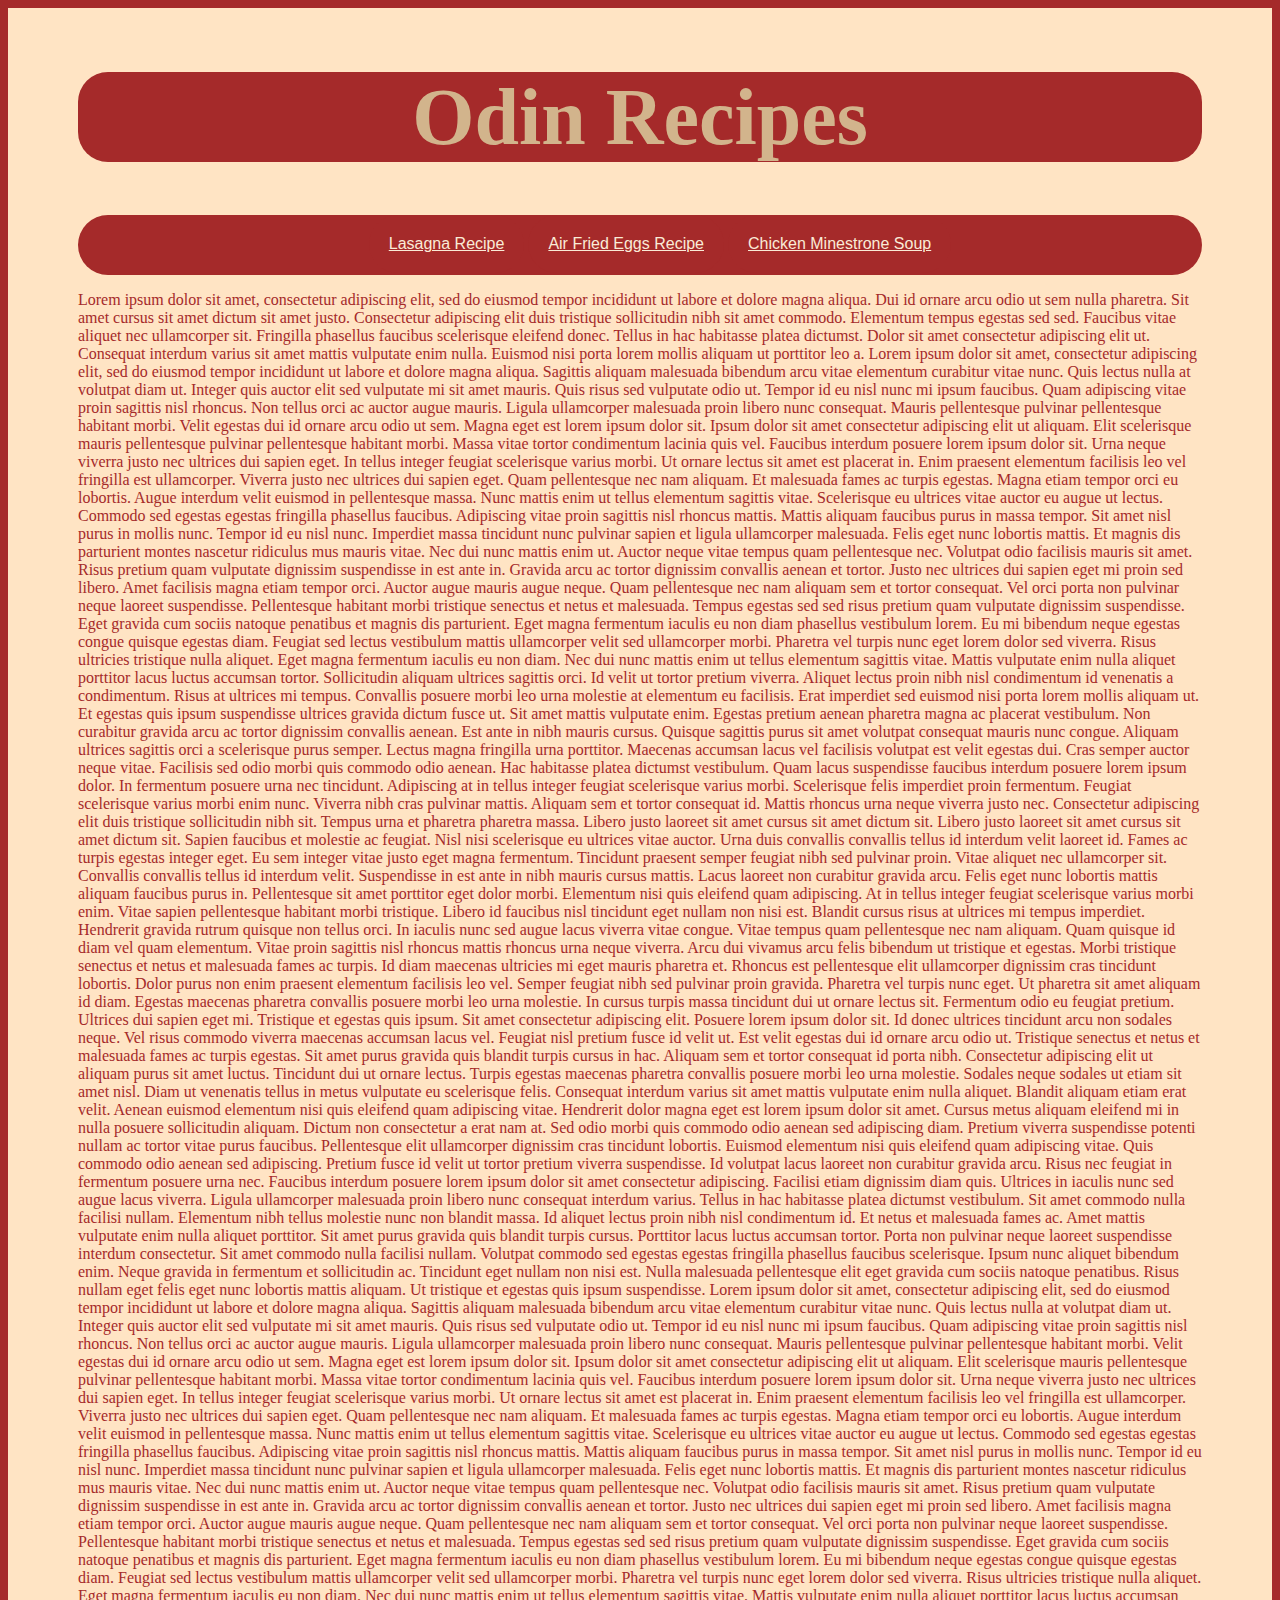
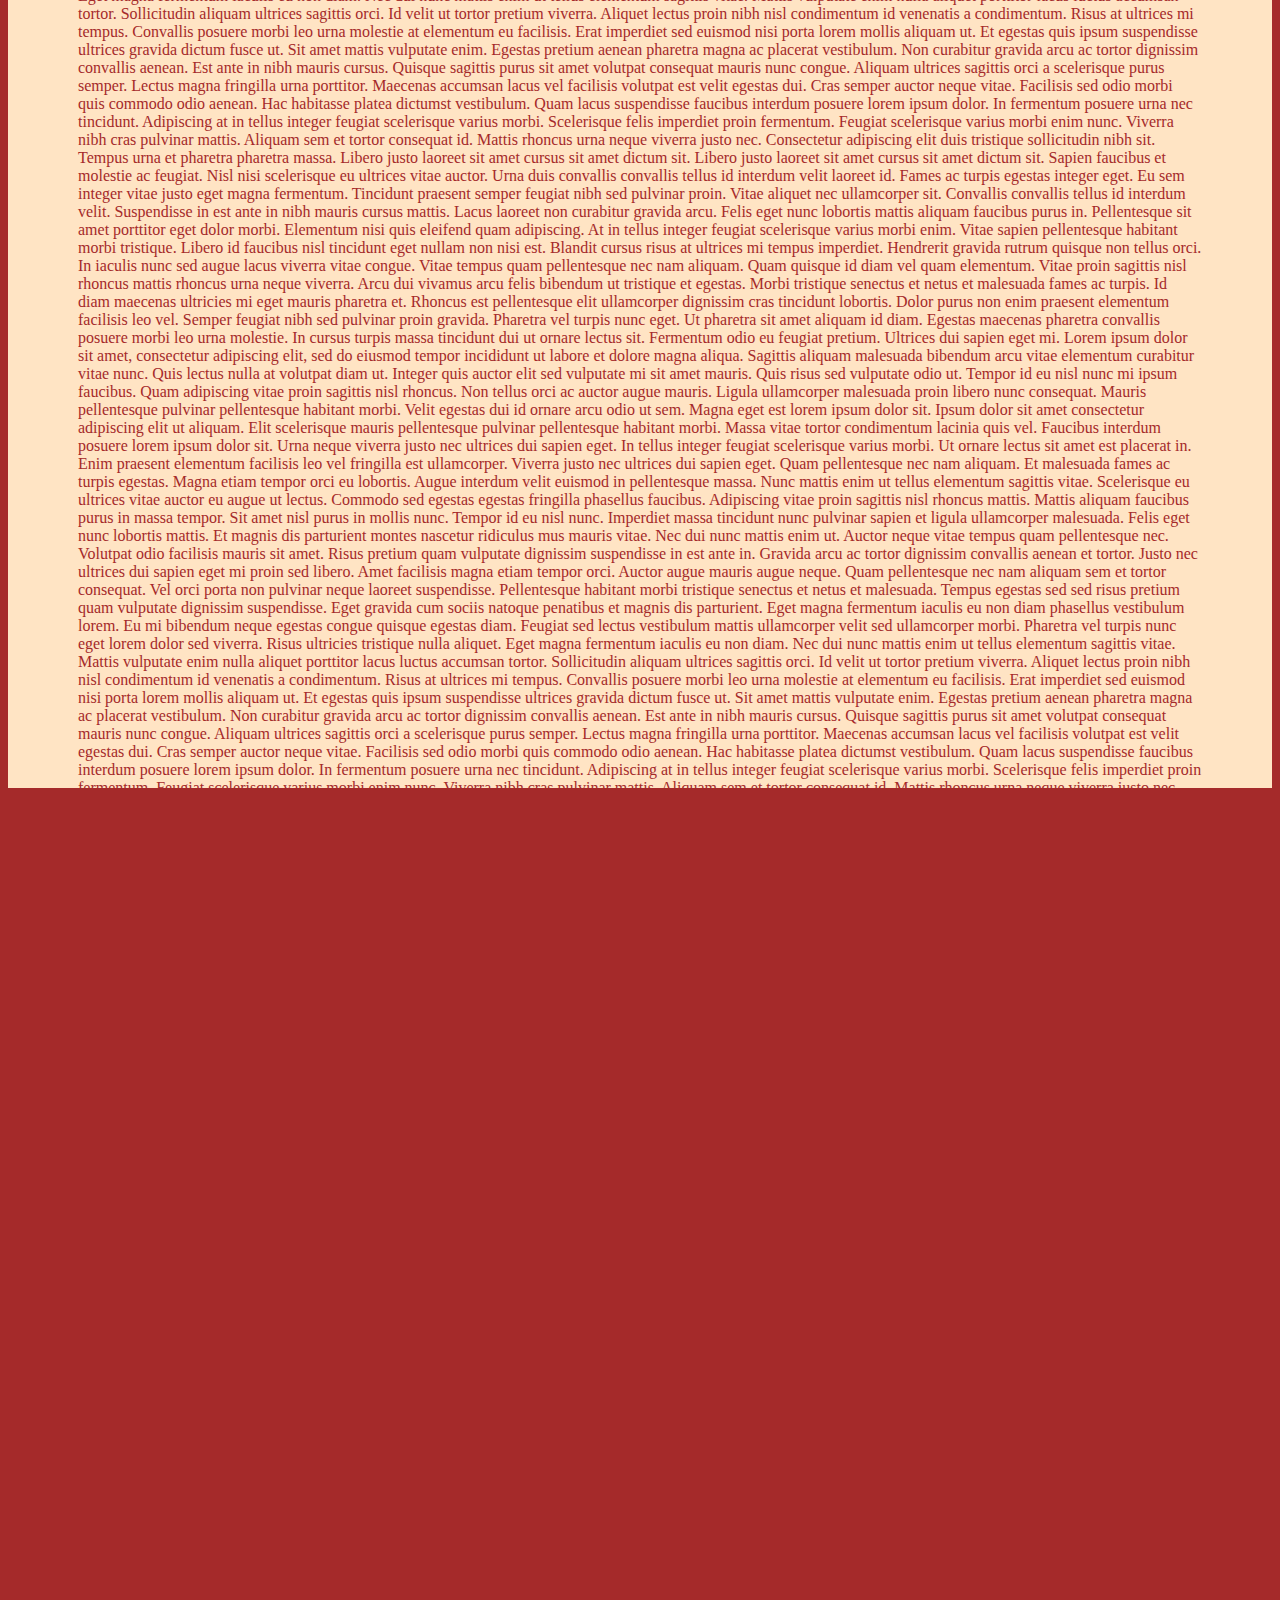
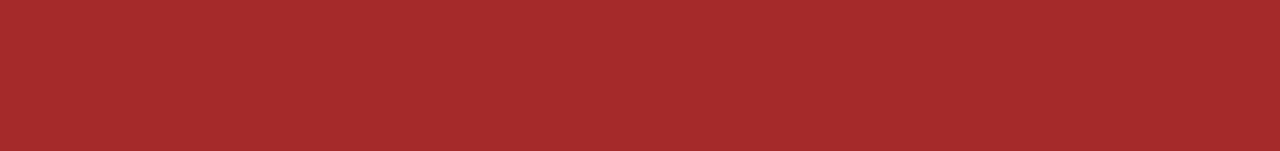
<file: index.html>
<!DOCTYPE html>
<html lang="en">
    <head>
        <meta charset="utf-8">
        <title>Odin Recipes</title>
        <link rel="stylesheet" href="style.css">
        </title>
    </head>

    <body>
        <div class="container">
            <h1>Odin Recipes</h1>
            <ul>
                <li class="lasagna"><a href = "./recipes/lasagna.html" >Lasagna Recipe</a></li>
                <li class="eggs"><a href = "./recipes/airFriedEggs.html" >Air Fried Eggs Recipe</a></li>
                <li class="minestrone"><a href = "./recipes/chickenMinestroneSoup.html" >Chicken Minestrone Soup</a></li>
            </ul>
            <p>
                Lorem ipsum dolor sit amet, consectetur adipiscing elit, sed do eiusmod tempor incididunt ut labore et dolore magna aliqua. Dui id ornare arcu odio ut sem nulla pharetra. Sit amet cursus sit amet dictum sit amet justo. Consectetur adipiscing elit duis tristique sollicitudin nibh sit amet commodo. Elementum tempus egestas sed sed. Faucibus vitae aliquet nec ullamcorper sit. Fringilla phasellus faucibus scelerisque eleifend donec. Tellus in hac habitasse platea dictumst. Dolor sit amet consectetur adipiscing elit ut. Consequat interdum varius sit amet mattis vulputate enim nulla. Euismod nisi porta lorem mollis aliquam ut porttitor leo a.

                Lorem ipsum dolor sit amet, consectetur adipiscing elit, sed do eiusmod tempor incididunt ut labore et dolore magna aliqua. Sagittis aliquam malesuada bibendum arcu vitae elementum curabitur vitae nunc. Quis lectus nulla at volutpat diam ut. Integer quis auctor elit sed vulputate mi sit amet mauris. Quis risus sed vulputate odio ut. Tempor id eu nisl nunc mi ipsum faucibus. Quam adipiscing vitae proin sagittis nisl rhoncus. Non tellus orci ac auctor augue mauris. Ligula ullamcorper malesuada proin libero nunc consequat. Mauris pellentesque pulvinar pellentesque habitant morbi. Velit egestas dui id ornare arcu odio ut sem. Magna eget est lorem ipsum dolor sit. Ipsum dolor sit amet consectetur adipiscing elit ut aliquam. Elit scelerisque mauris pellentesque pulvinar pellentesque habitant morbi. Massa vitae tortor condimentum lacinia quis vel. Faucibus interdum posuere lorem ipsum dolor sit. Urna neque viverra justo nec ultrices dui sapien eget. In tellus integer feugiat scelerisque varius morbi. Ut ornare lectus sit amet est placerat in.

                Enim praesent elementum facilisis leo vel fringilla est ullamcorper. Viverra justo nec ultrices dui sapien eget. Quam pellentesque nec nam aliquam. Et malesuada fames ac turpis egestas. Magna etiam tempor orci eu lobortis. Augue interdum velit euismod in pellentesque massa. Nunc mattis enim ut tellus elementum sagittis vitae. Scelerisque eu ultrices vitae auctor eu augue ut lectus. Commodo sed egestas egestas fringilla phasellus faucibus. Adipiscing vitae proin sagittis nisl rhoncus mattis. Mattis aliquam faucibus purus in massa tempor. Sit amet nisl purus in mollis nunc. Tempor id eu nisl nunc.

                Imperdiet massa tincidunt nunc pulvinar sapien et ligula ullamcorper malesuada. Felis eget nunc lobortis mattis. Et magnis dis parturient montes nascetur ridiculus mus mauris vitae. Nec dui nunc mattis enim ut. Auctor neque vitae tempus quam pellentesque nec. Volutpat odio facilisis mauris sit amet. Risus pretium quam vulputate dignissim suspendisse in est ante in. Gravida arcu ac tortor dignissim convallis aenean et tortor. Justo nec ultrices dui sapien eget mi proin sed libero. Amet facilisis magna etiam tempor orci. Auctor augue mauris augue neque. Quam pellentesque nec nam aliquam sem et tortor consequat. Vel orci porta non pulvinar neque laoreet suspendisse. Pellentesque habitant morbi tristique senectus et netus et malesuada.

                Tempus egestas sed sed risus pretium quam vulputate dignissim suspendisse. Eget gravida cum sociis natoque penatibus et magnis dis parturient. Eget magna fermentum iaculis eu non diam phasellus vestibulum lorem. Eu mi bibendum neque egestas congue quisque egestas diam. Feugiat sed lectus vestibulum mattis ullamcorper velit sed ullamcorper morbi. Pharetra vel turpis nunc eget lorem dolor sed viverra. Risus ultricies tristique nulla aliquet. Eget magna fermentum iaculis eu non diam. Nec dui nunc mattis enim ut tellus elementum sagittis vitae. Mattis vulputate enim nulla aliquet porttitor lacus luctus accumsan tortor. Sollicitudin aliquam ultrices sagittis orci.

                Id velit ut tortor pretium viverra. Aliquet lectus proin nibh nisl condimentum id venenatis a condimentum. Risus at ultrices mi tempus. Convallis posuere morbi leo urna molestie at elementum eu facilisis. Erat imperdiet sed euismod nisi porta lorem mollis aliquam ut. Et egestas quis ipsum suspendisse ultrices gravida dictum fusce ut. Sit amet mattis vulputate enim. Egestas pretium aenean pharetra magna ac placerat vestibulum. Non curabitur gravida arcu ac tortor dignissim convallis aenean. Est ante in nibh mauris cursus. Quisque sagittis purus sit amet volutpat consequat mauris nunc congue. Aliquam ultrices sagittis orci a scelerisque purus semper. Lectus magna fringilla urna porttitor.

                Maecenas accumsan lacus vel facilisis volutpat est velit egestas dui. Cras semper auctor neque vitae. Facilisis sed odio morbi quis commodo odio aenean. Hac habitasse platea dictumst vestibulum. Quam lacus suspendisse faucibus interdum posuere lorem ipsum dolor. In fermentum posuere urna nec tincidunt. Adipiscing at in tellus integer feugiat scelerisque varius morbi. Scelerisque felis imperdiet proin fermentum. Feugiat scelerisque varius morbi enim nunc. Viverra nibh cras pulvinar mattis. Aliquam sem et tortor consequat id. Mattis rhoncus urna neque viverra justo nec. Consectetur adipiscing elit duis tristique sollicitudin nibh sit. Tempus urna et pharetra pharetra massa. Libero justo laoreet sit amet cursus sit amet dictum sit. Libero justo laoreet sit amet cursus sit amet dictum sit.

                Sapien faucibus et molestie ac feugiat. Nisl nisi scelerisque eu ultrices vitae auctor. Urna duis convallis convallis tellus id interdum velit laoreet id. Fames ac turpis egestas integer eget. Eu sem integer vitae justo eget magna fermentum. Tincidunt praesent semper feugiat nibh sed pulvinar proin. Vitae aliquet nec ullamcorper sit. Convallis convallis tellus id interdum velit. Suspendisse in est ante in nibh mauris cursus mattis. Lacus laoreet non curabitur gravida arcu. Felis eget nunc lobortis mattis aliquam faucibus purus in. Pellentesque sit amet porttitor eget dolor morbi. Elementum nisi quis eleifend quam adipiscing. At in tellus integer feugiat scelerisque varius morbi enim.

                Vitae sapien pellentesque habitant morbi tristique. Libero id faucibus nisl tincidunt eget nullam non nisi est. Blandit cursus risus at ultrices mi tempus imperdiet. Hendrerit gravida rutrum quisque non tellus orci. In iaculis nunc sed augue lacus viverra vitae congue. Vitae tempus quam pellentesque nec nam aliquam. Quam quisque id diam vel quam elementum. Vitae proin sagittis nisl rhoncus mattis rhoncus urna neque viverra. Arcu dui vivamus arcu felis bibendum ut tristique et egestas. Morbi tristique senectus et netus et malesuada fames ac turpis. Id diam maecenas ultricies mi eget mauris pharetra et. Rhoncus est pellentesque elit ullamcorper dignissim cras tincidunt lobortis. Dolor purus non enim praesent elementum facilisis leo vel. Semper feugiat nibh sed pulvinar proin gravida. Pharetra vel turpis nunc eget. Ut pharetra sit amet aliquam id diam. Egestas maecenas pharetra convallis posuere morbi leo urna molestie. In cursus turpis massa tincidunt dui ut ornare lectus sit. Fermentum odio eu feugiat pretium. Ultrices dui sapien eget mi.
                
                Tristique et egestas quis ipsum. Sit amet consectetur adipiscing elit. Posuere lorem ipsum dolor sit. Id donec ultrices tincidunt arcu non sodales neque. Vel risus commodo viverra maecenas accumsan lacus vel. Feugiat nisl pretium fusce id velit ut. Est velit egestas dui id ornare arcu odio ut. Tristique senectus et netus et malesuada fames ac turpis egestas. Sit amet purus gravida quis blandit turpis cursus in hac. Aliquam sem et tortor consequat id porta nibh.
                
                Consectetur adipiscing elit ut aliquam purus sit amet luctus. Tincidunt dui ut ornare lectus. Turpis egestas maecenas pharetra convallis posuere morbi leo urna molestie. Sodales neque sodales ut etiam sit amet nisl. Diam ut venenatis tellus in metus vulputate eu scelerisque felis. Consequat interdum varius sit amet mattis vulputate enim nulla aliquet. Blandit aliquam etiam erat velit. Aenean euismod elementum nisi quis eleifend quam adipiscing vitae. Hendrerit dolor magna eget est lorem ipsum dolor sit amet. Cursus metus aliquam eleifend mi in nulla posuere sollicitudin aliquam.
                
                Dictum non consectetur a erat nam at. Sed odio morbi quis commodo odio aenean sed adipiscing diam. Pretium viverra suspendisse potenti nullam ac tortor vitae purus faucibus. Pellentesque elit ullamcorper dignissim cras tincidunt lobortis. Euismod elementum nisi quis eleifend quam adipiscing vitae. Quis commodo odio aenean sed adipiscing. Pretium fusce id velit ut tortor pretium viverra suspendisse. Id volutpat lacus laoreet non curabitur gravida arcu. Risus nec feugiat in fermentum posuere urna nec. Faucibus interdum posuere lorem ipsum dolor sit amet consectetur adipiscing. Facilisi etiam dignissim diam quis. Ultrices in iaculis nunc sed augue lacus viverra. Ligula ullamcorper malesuada proin libero nunc consequat interdum varius. Tellus in hac habitasse platea dictumst vestibulum. Sit amet commodo nulla facilisi nullam. Elementum nibh tellus molestie nunc non blandit massa. Id aliquet lectus proin nibh nisl condimentum id. Et netus et malesuada fames ac. Amet mattis vulputate enim nulla aliquet porttitor. Sit amet purus gravida quis blandit turpis cursus.
                
                Porttitor lacus luctus accumsan tortor. Porta non pulvinar neque laoreet suspendisse interdum consectetur. Sit amet commodo nulla facilisi nullam. Volutpat commodo sed egestas egestas fringilla phasellus faucibus scelerisque. Ipsum nunc aliquet bibendum enim. Neque gravida in fermentum et sollicitudin ac. Tincidunt eget nullam non nisi est. Nulla malesuada pellentesque elit eget gravida cum sociis natoque penatibus. Risus nullam eget felis eget nunc lobortis mattis aliquam. Ut tristique et egestas quis ipsum suspendisse.
            
                Lorem ipsum dolor sit amet, consectetur adipiscing elit, sed do eiusmod tempor incididunt ut labore et dolore magna aliqua. Sagittis aliquam malesuada bibendum arcu vitae elementum curabitur vitae nunc. Quis lectus nulla at volutpat diam ut. Integer quis auctor elit sed vulputate mi sit amet mauris. Quis risus sed vulputate odio ut. Tempor id eu nisl nunc mi ipsum faucibus. Quam adipiscing vitae proin sagittis nisl rhoncus. Non tellus orci ac auctor augue mauris. Ligula ullamcorper malesuada proin libero nunc consequat. Mauris pellentesque pulvinar pellentesque habitant morbi. Velit egestas dui id ornare arcu odio ut sem. Magna eget est lorem ipsum dolor sit. Ipsum dolor sit amet consectetur adipiscing elit ut aliquam. Elit scelerisque mauris pellentesque pulvinar pellentesque habitant morbi. Massa vitae tortor condimentum lacinia quis vel. Faucibus interdum posuere lorem ipsum dolor sit. Urna neque viverra justo nec ultrices dui sapien eget. In tellus integer feugiat scelerisque varius morbi. Ut ornare lectus sit amet est placerat in.

                Enim praesent elementum facilisis leo vel fringilla est ullamcorper. Viverra justo nec ultrices dui sapien eget. Quam pellentesque nec nam aliquam. Et malesuada fames ac turpis egestas. Magna etiam tempor orci eu lobortis. Augue interdum velit euismod in pellentesque massa. Nunc mattis enim ut tellus elementum sagittis vitae. Scelerisque eu ultrices vitae auctor eu augue ut lectus. Commodo sed egestas egestas fringilla phasellus faucibus. Adipiscing vitae proin sagittis nisl rhoncus mattis. Mattis aliquam faucibus purus in massa tempor. Sit amet nisl purus in mollis nunc. Tempor id eu nisl nunc.

                Imperdiet massa tincidunt nunc pulvinar sapien et ligula ullamcorper malesuada. Felis eget nunc lobortis mattis. Et magnis dis parturient montes nascetur ridiculus mus mauris vitae. Nec dui nunc mattis enim ut. Auctor neque vitae tempus quam pellentesque nec. Volutpat odio facilisis mauris sit amet. Risus pretium quam vulputate dignissim suspendisse in est ante in. Gravida arcu ac tortor dignissim convallis aenean et tortor. Justo nec ultrices dui sapien eget mi proin sed libero. Amet facilisis magna etiam tempor orci. Auctor augue mauris augue neque. Quam pellentesque nec nam aliquam sem et tortor consequat. Vel orci porta non pulvinar neque laoreet suspendisse. Pellentesque habitant morbi tristique senectus et netus et malesuada.

                Tempus egestas sed sed risus pretium quam vulputate dignissim suspendisse. Eget gravida cum sociis natoque penatibus et magnis dis parturient. Eget magna fermentum iaculis eu non diam phasellus vestibulum lorem. Eu mi bibendum neque egestas congue quisque egestas diam. Feugiat sed lectus vestibulum mattis ullamcorper velit sed ullamcorper morbi. Pharetra vel turpis nunc eget lorem dolor sed viverra. Risus ultricies tristique nulla aliquet. Eget magna fermentum iaculis eu non diam. Nec dui nunc mattis enim ut tellus elementum sagittis vitae. Mattis vulputate enim nulla aliquet porttitor lacus luctus accumsan tortor. Sollicitudin aliquam ultrices sagittis orci.

                Id velit ut tortor pretium viverra. Aliquet lectus proin nibh nisl condimentum id venenatis a condimentum. Risus at ultrices mi tempus. Convallis posuere morbi leo urna molestie at elementum eu facilisis. Erat imperdiet sed euismod nisi porta lorem mollis aliquam ut. Et egestas quis ipsum suspendisse ultrices gravida dictum fusce ut. Sit amet mattis vulputate enim. Egestas pretium aenean pharetra magna ac placerat vestibulum. Non curabitur gravida arcu ac tortor dignissim convallis aenean. Est ante in nibh mauris cursus. Quisque sagittis purus sit amet volutpat consequat mauris nunc congue. Aliquam ultrices sagittis orci a scelerisque purus semper. Lectus magna fringilla urna porttitor.

                Maecenas accumsan lacus vel facilisis volutpat est velit egestas dui. Cras semper auctor neque vitae. Facilisis sed odio morbi quis commodo odio aenean. Hac habitasse platea dictumst vestibulum. Quam lacus suspendisse faucibus interdum posuere lorem ipsum dolor. In fermentum posuere urna nec tincidunt. Adipiscing at in tellus integer feugiat scelerisque varius morbi. Scelerisque felis imperdiet proin fermentum. Feugiat scelerisque varius morbi enim nunc. Viverra nibh cras pulvinar mattis. Aliquam sem et tortor consequat id. Mattis rhoncus urna neque viverra justo nec. Consectetur adipiscing elit duis tristique sollicitudin nibh sit. Tempus urna et pharetra pharetra massa. Libero justo laoreet sit amet cursus sit amet dictum sit. Libero justo laoreet sit amet cursus sit amet dictum sit.

                Sapien faucibus et molestie ac feugiat. Nisl nisi scelerisque eu ultrices vitae auctor. Urna duis convallis convallis tellus id interdum velit laoreet id. Fames ac turpis egestas integer eget. Eu sem integer vitae justo eget magna fermentum. Tincidunt praesent semper feugiat nibh sed pulvinar proin. Vitae aliquet nec ullamcorper sit. Convallis convallis tellus id interdum velit. Suspendisse in est ante in nibh mauris cursus mattis. Lacus laoreet non curabitur gravida arcu. Felis eget nunc lobortis mattis aliquam faucibus purus in. Pellentesque sit amet porttitor eget dolor morbi. Elementum nisi quis eleifend quam adipiscing. At in tellus integer feugiat scelerisque varius morbi enim.

                Vitae sapien pellentesque habitant morbi tristique. Libero id faucibus nisl tincidunt eget nullam non nisi est. Blandit cursus risus at ultrices mi tempus imperdiet. Hendrerit gravida rutrum quisque non tellus orci. In iaculis nunc sed augue lacus viverra vitae congue. Vitae tempus quam pellentesque nec nam aliquam. Quam quisque id diam vel quam elementum. Vitae proin sagittis nisl rhoncus mattis rhoncus urna neque viverra. Arcu dui vivamus arcu felis bibendum ut tristique et egestas. Morbi tristique senectus et netus et malesuada fames ac turpis. Id diam maecenas ultricies mi eget mauris pharetra et. Rhoncus est pellentesque elit ullamcorper dignissim cras tincidunt lobortis. Dolor purus non enim praesent elementum facilisis leo vel. Semper feugiat nibh sed pulvinar proin gravida. Pharetra vel turpis nunc eget. Ut pharetra sit amet aliquam id diam. Egestas maecenas pharetra convallis posuere morbi leo urna molestie. In cursus turpis massa tincidunt dui ut ornare lectus sit. Fermentum odio eu feugiat pretium. Ultrices dui sapien eget mi.

                Lorem ipsum dolor sit amet, consectetur adipiscing elit, sed do eiusmod tempor incididunt ut labore et dolore magna aliqua. Sagittis aliquam malesuada bibendum arcu vitae elementum curabitur vitae nunc. Quis lectus nulla at volutpat diam ut. Integer quis auctor elit sed vulputate mi sit amet mauris. Quis risus sed vulputate odio ut. Tempor id eu nisl nunc mi ipsum faucibus. Quam adipiscing vitae proin sagittis nisl rhoncus. Non tellus orci ac auctor augue mauris. Ligula ullamcorper malesuada proin libero nunc consequat. Mauris pellentesque pulvinar pellentesque habitant morbi. Velit egestas dui id ornare arcu odio ut sem. Magna eget est lorem ipsum dolor sit. Ipsum dolor sit amet consectetur adipiscing elit ut aliquam. Elit scelerisque mauris pellentesque pulvinar pellentesque habitant morbi. Massa vitae tortor condimentum lacinia quis vel. Faucibus interdum posuere lorem ipsum dolor sit. Urna neque viverra justo nec ultrices dui sapien eget. In tellus integer feugiat scelerisque varius morbi. Ut ornare lectus sit amet est placerat in.

                Enim praesent elementum facilisis leo vel fringilla est ullamcorper. Viverra justo nec ultrices dui sapien eget. Quam pellentesque nec nam aliquam. Et malesuada fames ac turpis egestas. Magna etiam tempor orci eu lobortis. Augue interdum velit euismod in pellentesque massa. Nunc mattis enim ut tellus elementum sagittis vitae. Scelerisque eu ultrices vitae auctor eu augue ut lectus. Commodo sed egestas egestas fringilla phasellus faucibus. Adipiscing vitae proin sagittis nisl rhoncus mattis. Mattis aliquam faucibus purus in massa tempor. Sit amet nisl purus in mollis nunc. Tempor id eu nisl nunc.

                Imperdiet massa tincidunt nunc pulvinar sapien et ligula ullamcorper malesuada. Felis eget nunc lobortis mattis. Et magnis dis parturient montes nascetur ridiculus mus mauris vitae. Nec dui nunc mattis enim ut. Auctor neque vitae tempus quam pellentesque nec. Volutpat odio facilisis mauris sit amet. Risus pretium quam vulputate dignissim suspendisse in est ante in. Gravida arcu ac tortor dignissim convallis aenean et tortor. Justo nec ultrices dui sapien eget mi proin sed libero. Amet facilisis magna etiam tempor orci. Auctor augue mauris augue neque. Quam pellentesque nec nam aliquam sem et tortor consequat. Vel orci porta non pulvinar neque laoreet suspendisse. Pellentesque habitant morbi tristique senectus et netus et malesuada.

                Tempus egestas sed sed risus pretium quam vulputate dignissim suspendisse. Eget gravida cum sociis natoque penatibus et magnis dis parturient. Eget magna fermentum iaculis eu non diam phasellus vestibulum lorem. Eu mi bibendum neque egestas congue quisque egestas diam. Feugiat sed lectus vestibulum mattis ullamcorper velit sed ullamcorper morbi. Pharetra vel turpis nunc eget lorem dolor sed viverra. Risus ultricies tristique nulla aliquet. Eget magna fermentum iaculis eu non diam. Nec dui nunc mattis enim ut tellus elementum sagittis vitae. Mattis vulputate enim nulla aliquet porttitor lacus luctus accumsan tortor. Sollicitudin aliquam ultrices sagittis orci.

                Id velit ut tortor pretium viverra. Aliquet lectus proin nibh nisl condimentum id venenatis a condimentum. Risus at ultrices mi tempus. Convallis posuere morbi leo urna molestie at elementum eu facilisis. Erat imperdiet sed euismod nisi porta lorem mollis aliquam ut. Et egestas quis ipsum suspendisse ultrices gravida dictum fusce ut. Sit amet mattis vulputate enim. Egestas pretium aenean pharetra magna ac placerat vestibulum. Non curabitur gravida arcu ac tortor dignissim convallis aenean. Est ante in nibh mauris cursus. Quisque sagittis purus sit amet volutpat consequat mauris nunc congue. Aliquam ultrices sagittis orci a scelerisque purus semper. Lectus magna fringilla urna porttitor.

                Maecenas accumsan lacus vel facilisis volutpat est velit egestas dui. Cras semper auctor neque vitae. Facilisis sed odio morbi quis commodo odio aenean. Hac habitasse platea dictumst vestibulum. Quam lacus suspendisse faucibus interdum posuere lorem ipsum dolor. In fermentum posuere urna nec tincidunt. Adipiscing at in tellus integer feugiat scelerisque varius morbi. Scelerisque felis imperdiet proin fermentum. Feugiat scelerisque varius morbi enim nunc. Viverra nibh cras pulvinar mattis. Aliquam sem et tortor consequat id. Mattis rhoncus urna neque viverra justo nec. Consectetur adipiscing elit duis tristique sollicitudin nibh sit. Tempus urna et pharetra pharetra massa. Libero justo laoreet sit amet cursus sit amet dictum sit. Libero justo laoreet sit amet cursus sit amet dictum sit.

                Sapien faucibus et molestie ac feugiat. Nisl nisi scelerisque eu ultrices vitae auctor. Urna duis convallis convallis tellus id interdum velit laoreet id. Fames ac turpis egestas integer eget. Eu sem integer vitae justo eget magna fermentum. Tincidunt praesent semper feugiat nibh sed pulvinar proin. Vitae aliquet nec ullamcorper sit. Convallis convallis tellus id interdum velit. Suspendisse in est ante in nibh mauris cursus mattis. Lacus laoreet non curabitur gravida arcu. Felis eget nunc lobortis mattis aliquam faucibus purus in. Pellentesque sit amet porttitor eget dolor morbi. Elementum nisi quis eleifend quam adipiscing. At in tellus integer feugiat scelerisque varius morbi enim.

                Vitae sapien pellentesque habitant morbi tristique. Libero id faucibus nisl tincidunt eget nullam non nisi est. Blandit cursus risus at ultrices mi tempus imperdiet. Hendrerit gravida rutrum quisque non tellus orci. In iaculis nunc sed augue lacus viverra vitae congue. Vitae tempus quam pellentesque nec nam aliquam. Quam quisque id diam vel quam elementum. Vitae proin sagittis nisl rhoncus mattis rhoncus urna neque viverra. Arcu dui vivamus arcu felis bibendum ut tristique et egestas. Morbi tristique senectus et netus et malesuada fames ac turpis. Id diam maecenas ultricies mi eget mauris pharetra et. Rhoncus est pellentesque elit ullamcorper dignissim cras tincidunt lobortis. Dolor purus non enim praesent elementum facilisis leo vel. Semper feugiat nibh sed pulvinar proin gravida. Pharetra vel turpis nunc eget. Ut pharetra sit amet aliquam id diam. Egestas maecenas pharetra convallis posuere morbi leo urna molestie. In cursus turpis massa tincidunt dui ut ornare lectus sit. Fermentum odio eu feugiat pretium. Ultrices dui sapien eget mi.

                Lorem ipsum dolor sit amet, consectetur adipiscing elit, sed do eiusmod tempor incididunt ut labore et dolore magna aliqua. Sagittis aliquam malesuada bibendum arcu vitae elementum curabitur vitae nunc. Quis lectus nulla at volutpat diam ut. Integer quis auctor elit sed vulputate mi sit amet mauris. Quis risus sed vulputate odio ut. Tempor id eu nisl nunc mi ipsum faucibus. Quam adipiscing vitae proin sagittis nisl rhoncus. Non tellus orci ac auctor augue mauris. Ligula ullamcorper malesuada proin libero nunc consequat. Mauris pellentesque pulvinar pellentesque habitant morbi. Velit egestas dui id ornare arcu odio ut sem. Magna eget est lorem ipsum dolor sit. Ipsum dolor sit amet consectetur adipiscing elit ut aliquam. Elit scelerisque mauris pellentesque pulvinar pellentesque habitant morbi. Massa vitae tortor condimentum lacinia quis vel. Faucibus interdum posuere lorem ipsum dolor sit. Urna neque viverra justo nec ultrices dui sapien eget. In tellus integer feugiat scelerisque varius morbi. Ut ornare lectus sit amet est placerat in.

                Enim praesent elementum facilisis leo vel fringilla est ullamcorper. Viverra justo nec ultrices dui sapien eget. Quam pellentesque nec nam aliquam. Et malesuada fames ac turpis egestas. Magna etiam tempor orci eu lobortis. Augue interdum velit euismod in pellentesque massa. Nunc mattis enim ut tellus elementum sagittis vitae. Scelerisque eu ultrices vitae auctor eu augue ut lectus. Commodo sed egestas egestas fringilla phasellus faucibus. Adipiscing vitae proin sagittis nisl rhoncus mattis. Mattis aliquam faucibus purus in massa tempor. Sit amet nisl purus in mollis nunc. Tempor id eu nisl nunc.

                Imperdiet massa tincidunt nunc pulvinar sapien et ligula ullamcorper malesuada. Felis eget nunc lobortis mattis. Et magnis dis parturient montes nascetur ridiculus mus mauris vitae. Nec dui nunc mattis enim ut. Auctor neque vitae tempus quam pellentesque nec. Volutpat odio facilisis mauris sit amet. Risus pretium quam vulputate dignissim suspendisse in est ante in. Gravida arcu ac tortor dignissim convallis aenean et tortor. Justo nec ultrices dui sapien eget mi proin sed libero. Amet facilisis magna etiam tempor orci. Auctor augue mauris augue neque. Quam pellentesque nec nam aliquam sem et tortor consequat. Vel orci porta non pulvinar neque laoreet suspendisse. Pellentesque habitant morbi tristique senectus et netus et malesuada.

                Tempus egestas sed sed risus pretium quam vulputate dignissim suspendisse. Eget gravida cum sociis natoque penatibus et magnis dis parturient. Eget magna fermentum iaculis eu non diam phasellus vestibulum lorem. Eu mi bibendum neque egestas congue quisque egestas diam. Feugiat sed lectus vestibulum mattis ullamcorper velit sed ullamcorper morbi. Pharetra vel turpis nunc eget lorem dolor sed viverra. Risus ultricies tristique nulla aliquet. Eget magna fermentum iaculis eu non diam. Nec dui nunc mattis enim ut tellus elementum sagittis vitae. Mattis vulputate enim nulla aliquet porttitor lacus luctus accumsan tortor. Sollicitudin aliquam ultrices sagittis orci.

                Id velit ut tortor pretium viverra. Aliquet lectus proin nibh nisl condimentum id venenatis a condimentum. Risus at ultrices mi tempus. Convallis posuere morbi leo urna molestie at elementum eu facilisis. Erat imperdiet sed euismod nisi porta lorem mollis aliquam ut. Et egestas quis ipsum suspendisse ultrices gravida dictum fusce ut. Sit amet mattis vulputate enim. Egestas pretium aenean pharetra magna ac placerat vestibulum. Non curabitur gravida arcu ac tortor dignissim convallis aenean. Est ante in nibh mauris cursus. Quisque sagittis purus sit amet volutpat consequat mauris nunc congue. Aliquam ultrices sagittis orci a scelerisque purus semper. Lectus magna fringilla urna porttitor.

                Maecenas accumsan lacus vel facilisis volutpat est velit egestas dui. Cras semper auctor neque vitae. Facilisis sed odio morbi quis commodo odio aenean. Hac habitasse platea dictumst vestibulum. Quam lacus suspendisse faucibus interdum posuere lorem ipsum dolor. In fermentum posuere urna nec tincidunt. Adipiscing at in tellus integer feugiat scelerisque varius morbi. Scelerisque felis imperdiet proin fermentum. Feugiat scelerisque varius morbi enim nunc. Viverra nibh cras pulvinar mattis. Aliquam sem et tortor consequat id. Mattis rhoncus urna neque viverra justo nec. Consectetur adipiscing elit duis tristique sollicitudin nibh sit. Tempus urna et pharetra pharetra massa. Libero justo laoreet sit amet cursus sit amet dictum sit. Libero justo laoreet sit amet cursus sit amet dictum sit.

                Sapien faucibus et molestie ac feugiat. Nisl nisi scelerisque eu ultrices vitae auctor. Urna duis convallis convallis tellus id interdum velit laoreet id. Fames ac turpis egestas integer eget. Eu sem integer vitae justo eget magna fermentum. Tincidunt praesent semper feugiat nibh sed pulvinar proin. Vitae aliquet nec ullamcorper sit. Convallis convallis tellus id interdum velit. Suspendisse in est ante in nibh mauris cursus mattis. Lacus laoreet non curabitur gravida arcu. Felis eget nunc lobortis mattis aliquam faucibus purus in. Pellentesque sit amet porttitor eget dolor morbi. Elementum nisi quis eleifend quam adipiscing. At in tellus integer feugiat scelerisque varius morbi enim.

                Vitae sapien pellentesque habitant morbi tristique. Libero id faucibus nisl tincidunt eget nullam non nisi est. Blandit cursus risus at ultrices mi tempus imperdiet. Hendrerit gravida rutrum quisque non tellus orci. In iaculis nunc sed augue lacus viverra vitae congue. Vitae tempus quam pellentesque nec nam aliquam. Quam quisque id diam vel quam elementum. Vitae proin sagittis nisl rhoncus mattis rhoncus urna neque viverra. Arcu dui vivamus arcu felis bibendum ut tristique et egestas. Morbi tristique senectus et netus et malesuada fames ac turpis. Id diam maecenas ultricies mi eget mauris pharetra et. Rhoncus est pellentesque elit ullamcorper dignissim cras tincidunt lobortis. Dolor purus non enim praesent elementum facilisis leo vel. Semper feugiat nibh sed pulvinar proin gravida. Pharetra vel turpis nunc eget. Ut pharetra sit amet aliquam id diam. Egestas maecenas pharetra convallis posuere morbi leo urna molestie. In cursus turpis massa tincidunt dui ut ornare lectus sit. Fermentum odio eu feugiat pretium. Ultrices dui sapien eget mi.

                Ut morbi tincidunt augue interdum velit euismod in pellentesque. Consectetur adipiscing elit duis tristique sollicitudin. Morbi tristique senectus et netus et malesuada fames. Eleifend quam adipiscing vitae proin sagittis nisl rhoncus mattis. Pretium viverra suspendisse potenti nullam ac tortor vitae. Sem nulla pharetra diam sit amet. Magna ac placerat vestibulum lectus. Vulputate dignissim suspendisse in est ante in. Fusce id velit ut tortor pretium viverra suspendisse potenti nullam. Sollicitudin nibh sit amet commodo nulla facilisi nullam. Integer vitae justo eget magna fermentum. Risus feugiat in ante metus dictum at tempor. Adipiscing tristique risus nec feugiat in fermentum posuere urna. Risus quis varius quam quisque id diam vel quam. Vulputate odio ut enim blandit volutpat maecenas volutpat. Nibh tellus molestie nunc non blandit massa enim. Bibendum at varius vel pharetra.
            </p>      
        </div>  
    </body>
</html>
</file>
<file: style.css>
html{
    background-color: brown;
    color: tan;
    font-family: Georgia, 'Times New Roman', Times, serif;
}
h1{
    text-align: center;
    background-color: brown;
    height: 90px;
    font-size: 80px;
    border-radius: 30px;
}

li{
    border-radius: 30px;
    color: antiquewhite;
    display: inline-block;
    margin-top: 0px;
    transition:transform ease-out .3s;
    text-align: center;
    background-color: brown;
    padding: 20px;
    font-family: 'Lucida Sans', 'Lucida Sans Regular', 'Lucida Grande', 'Lucida Sans Unicode', Geneva, Verdana, sans-serif;
}

li:hover{
    transform: scale(1.2);
}

.container{
    padding: 70px;
    padding-top: 10px;
    height: 2300px;
    background-color: bisque
}

ul{
    height: 60px;
    position: sticky; top: 0;
    text-align: center;
    line-height: normal;
    background-color: brown;
    border-radius: 30px;
}

p{
    font-size: medium;
    color: brown;
}

a{
    color: antiquewhite;
}
</file>
